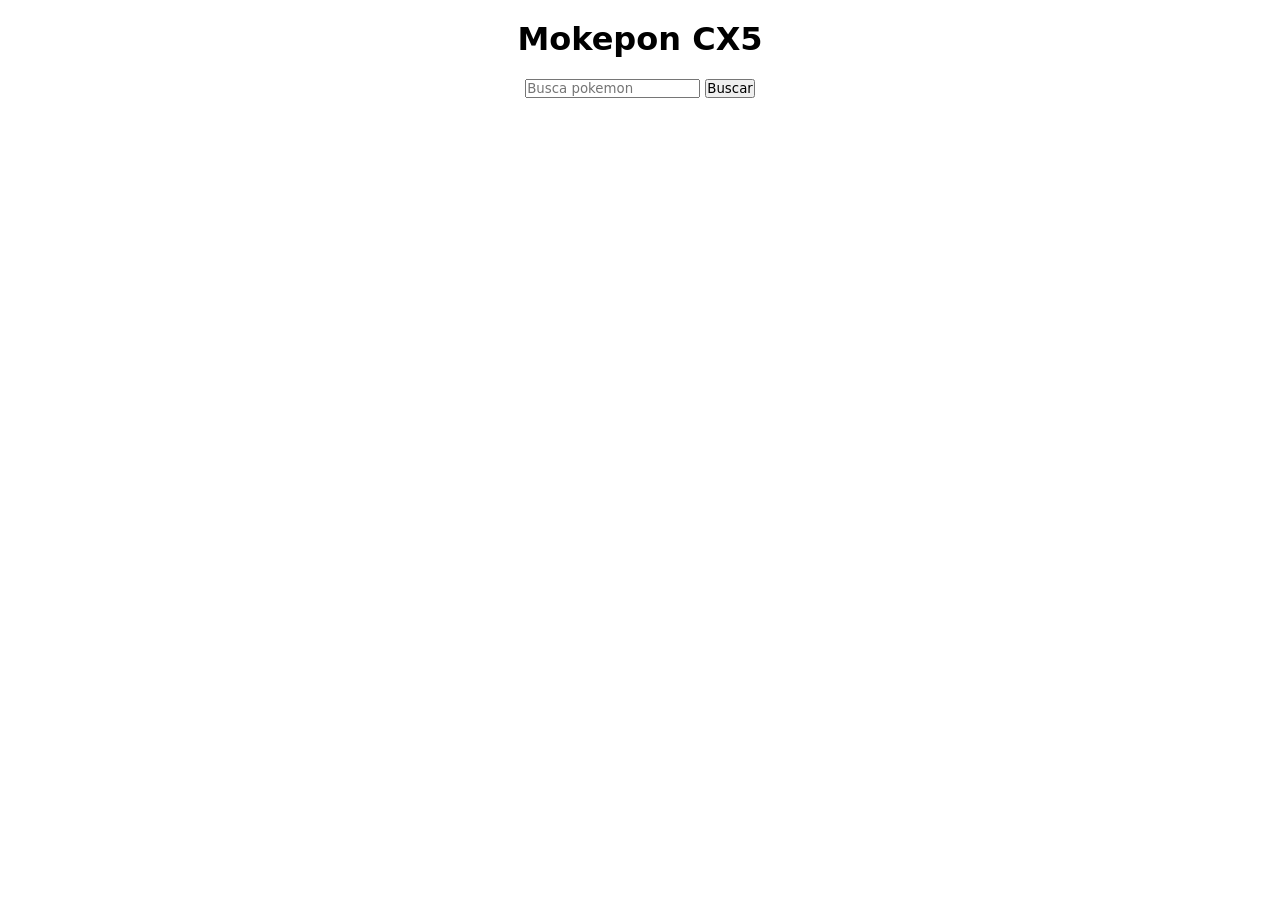
<file: Pokemon /index.html>
<!DOCTYPE html>
<html lang="en">
<head>
    <meta charset="UTF-8">
    <meta name="viewport" content="width=device-width, initial-scale=1.0">
    <title>Mokepon</title>
    <link rel="stylesheet" href="./style.css">
</head>
<body>
    <h1>Mokepon CX5</h1>
    <form id="buscarPokemon">
        <input type="text" id="pokemonName" placeholder="Busca pokemon"required>
        <button>Buscar</button>
    </form>
    <div id="pokemonInfo"></div>
    <script src="./index.js" defer></script>
</body>
</html>
</file>
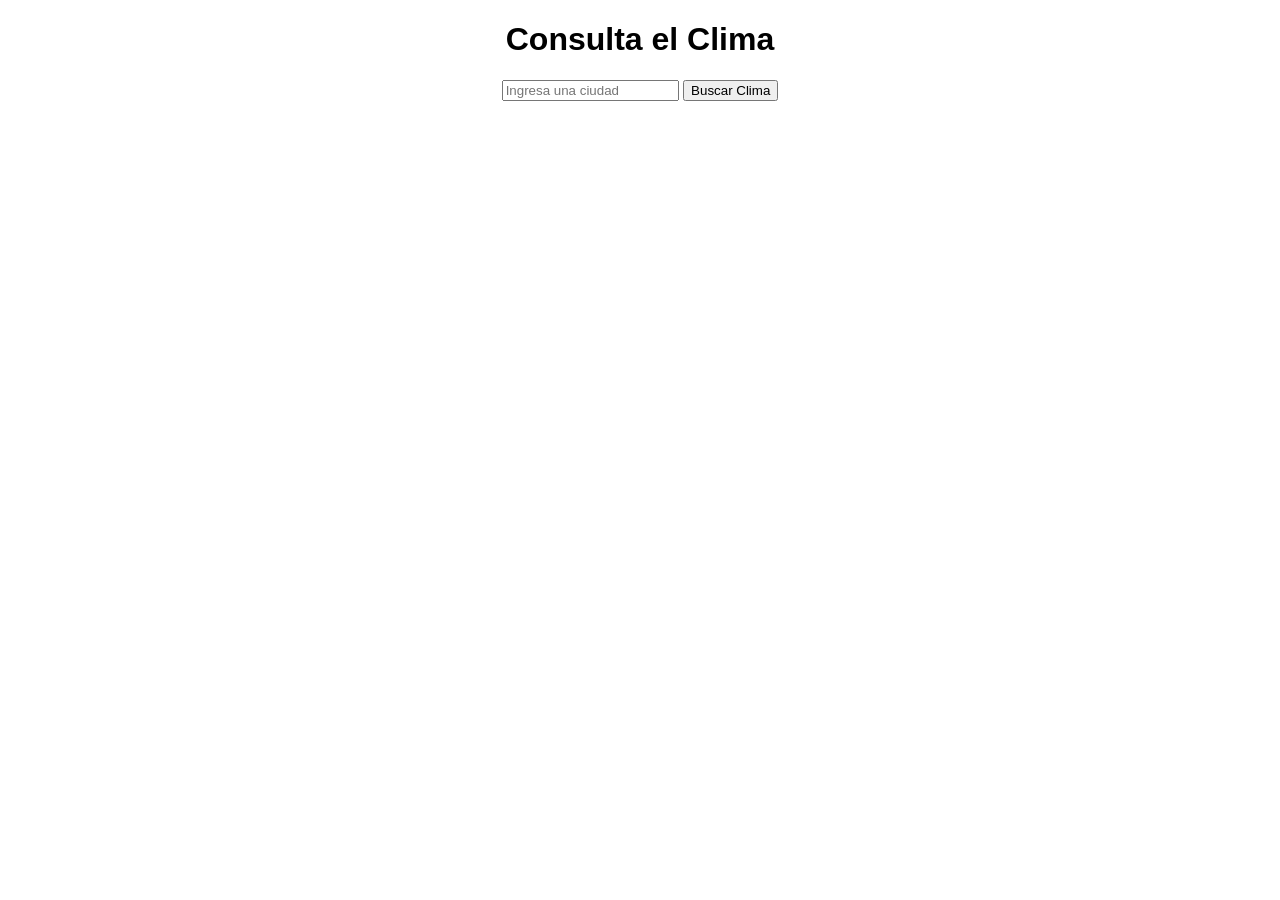
<file: Proyect Api/index.html>
<!DOCTYPE html>
<html lang="es">
<head>
    <meta charset="UTF-8">
    <meta name="viewport" content="width=device-width, initial-scale=1.0">
    <title>Consulta de Clima</title>
    <style>
        body {
            font-family: Arial, sans-serif;
            text-align: center;
            margin: 20px;
        }
        #resultado {
            margin-top: 20px;
        }
    </style>
</head>
<body>

    <h1>Consulta el Clima</h1>
    <input type="text" id="ciudad" placeholder="Ingresa una ciudad">
    <button id="buscar">Buscar Clima</button>
    
    <div id="resultado"></div>

    <script>
        document.getElementById("buscar").addEventListener("click", obtenerClima);

async function obtenerClima() {
    const ciudad = document.getElementById("ciudad").value;
    const apiKey = "TU_API_KEY"; // Reemplaza con tu clave de API de OpenWeatherMap
    const url = `https://api.openweathermap.org/data/2.5/weather?q=${ciudad}&appid=${apiKey}&units=metric&lang=es`;

    try {
        const respuesta = await fetch(url);
        if (!respuesta.ok) {
            throw new Error("Ciudad no encontrada");
        }
        const datos = await respuesta.json();
        mostrarClima(datos);
    } catch (error) {
        document.getElementById("resultado").innerHTML = `<p>Error: ${error.message}</p>`;
    }
}

function mostrarClima(datos) {
    const { name, main, weather } = datos;
    document.getElementById("resultado").innerHTML = `
        <h2>Clima en ${name}</h2>
        <p>Temperatura: ${main.temp}°C</p>
        <p>Condición: ${weather[0].description}</p>
    `;
}

    </script>

</body>
</html>
</file>
<file: Pokemon /style.css>
*{
    padding: 0;
    margin: 0;
    box-sizing: border-box;
    font-family: system-ui, -apple-system, BlinkMacSystemFont, 'Segoe UI', Roboto, Oxygen, Ubuntu, Cantarell, 'Open Sans', 'Helvetica Neue', sans-serif;
}


body{
    display: flex;
    flex-direction: column;
    align-items: center;
    text-align: center;
}

h1{
    padding: 20px;
}

.pokemonInfo{
    max-width: 500px;
    display: flex;
    flex-wrap: wrap;
    margin-top: 20px;
}

img{
    width: 140px;
}
</file>
